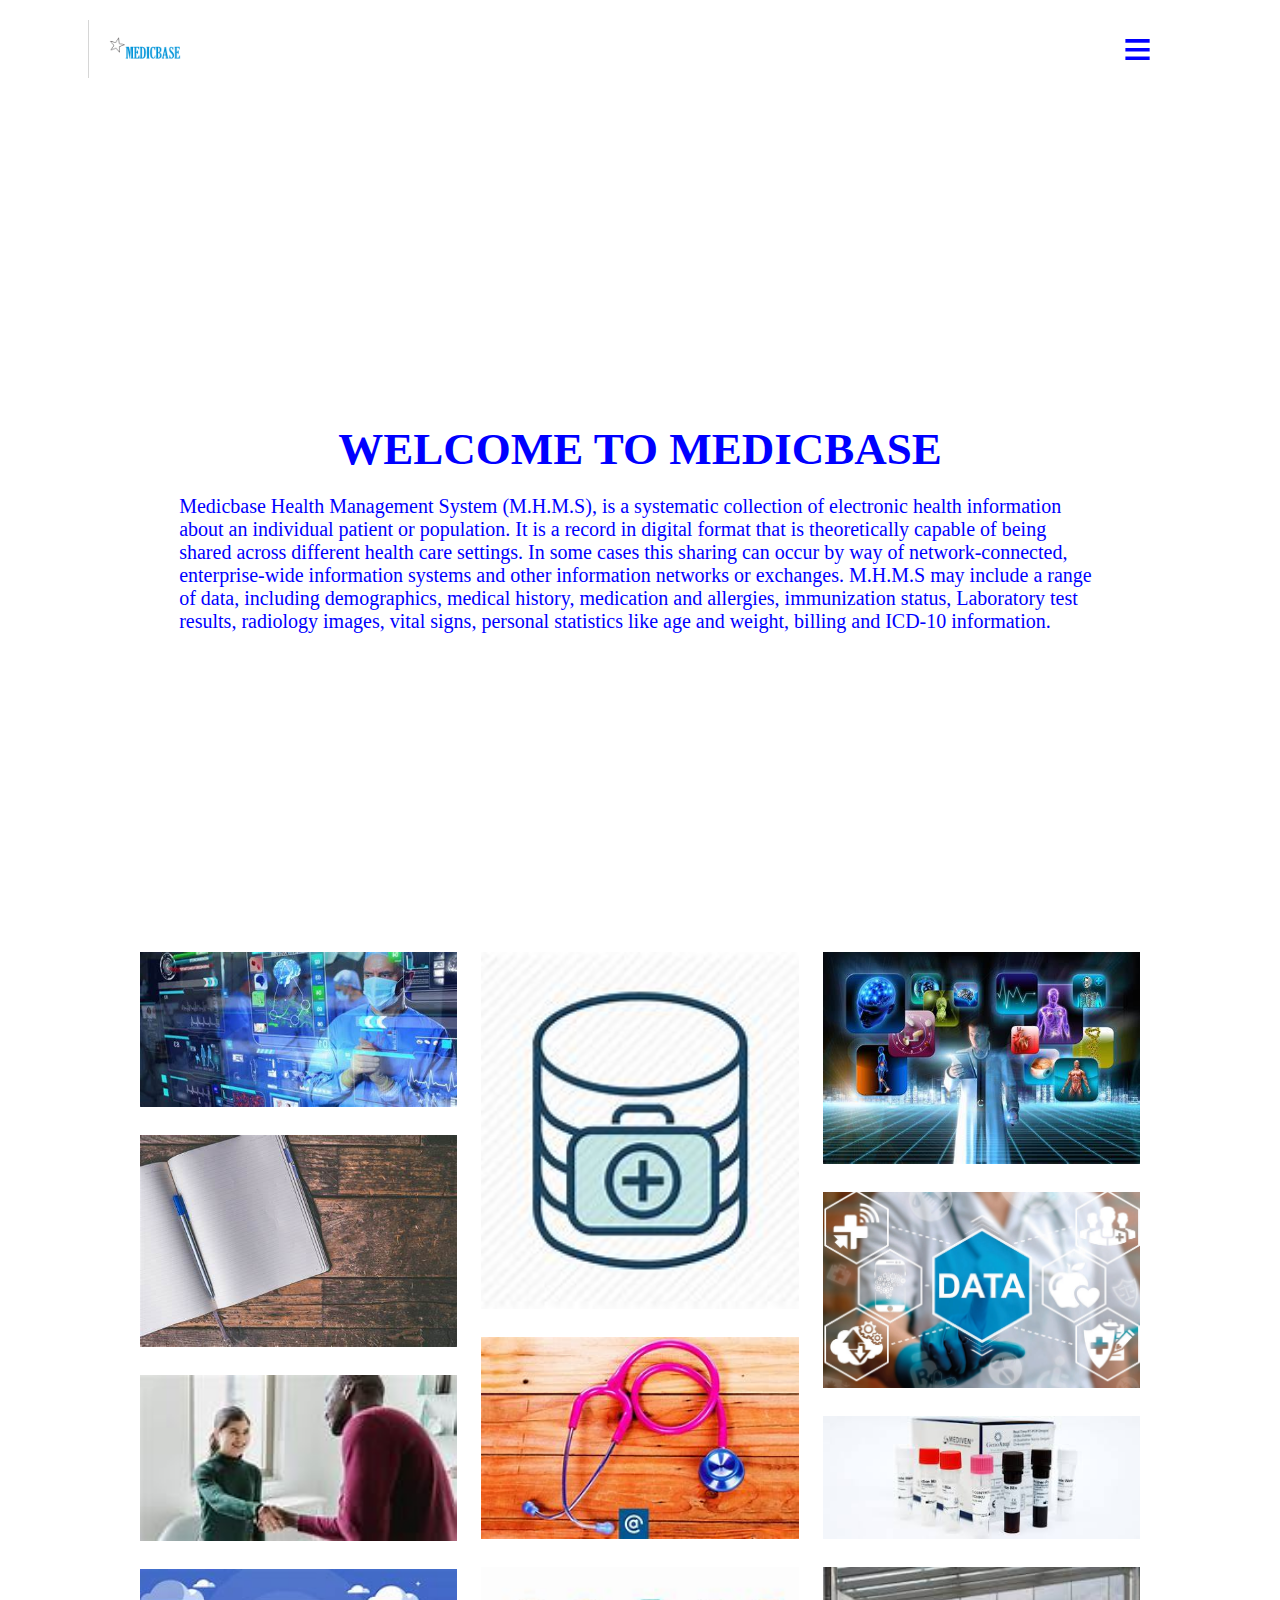
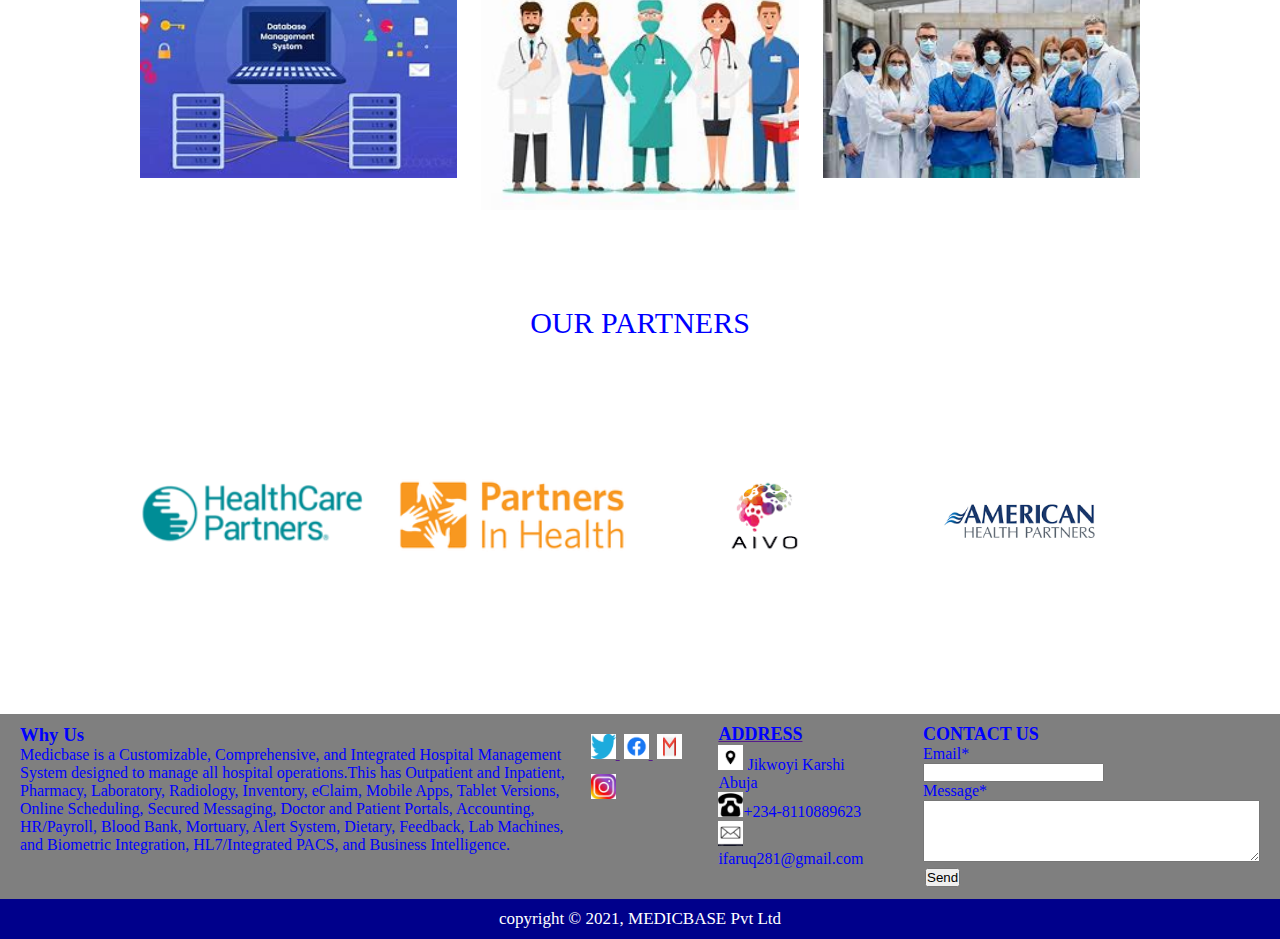
<file: index.html>
<!DOCTYPE html>
<html lang="en">
<head>
    <meta charset="UTF-8">
    <meta http-equiv="X-UA-Compatible" content="IE=edge">
    <meta name="viewport" content="width=device-width, initial-scale=1.0">
    <title>Medicbase </title>
    <link rel="stylesheet" type="text/css" href="style.css">
    
</head>
<body>
    <div class="hero">
        <nav>
            
            <img src="images/LOGO.PNG" class="logo">
            <ul class="nan" style="display: none;">
                <li><a href="index.html">Home</a></li>
                <li><a href="login.html">Login</a></li>
                <li><a href="about.html">About Us</a></li>
                <li><a href="">Check  info</a></li>
            </ul>
            <button class="navOpener" style="border: transparent; background-color: transparent;">≡</button>
        </nav>
        <div class="content">
            <h1>WELCOME TO MEDICBASE</h1>
            <p>Medicbase Health Management System (M.H.M.S), is a systematic collection of electronic health information about an individual patient or population. It is a record in digital format that is theoretically capable of being shared across different health care settings. In some cases this sharing can occur by way of network-connected, enterprise-wide information systems and other information networks or exchanges. M.H.M.S may include a range of data, including demographics, medical history, medication and allergies, immunization status, Laboratory test results, radiology images, vital signs, personal statistics like age and weight, billing and ICD-10 information.</p>
            
        </div>
    </div>
    <div class="pic">
        <div class="masonary">
            <div class="m-block"><img src="images/OIF (1).jpg"></div>
            <div class="m-block"><img src="images/OIF.jpg"></div>
            <div class="m-block"><img src="images/OIP (1).jpg"></div>
            <div class="m-block"><img src="images/OIP (2).jpg"></div>
            <div class="m-block"><img src="images/OIP (3).jpg"></div>
            <div class="m-block"><img src="images/OIP (4).jpg"></div>
            <div class="m-block"><img src="images/OIP (5).jpg"></div>
            <div class="m-block"><img src="images/OIP.jpg"></div>
            <div class="m-block"><img src="images/smart-healthcare.jpg"></div>
            <div class="m-block"><img src="images/INNOVATION.jfif"></div>
            <div class="m-block"><img src="images/STAFFS.jfif"></div>
        </div>
    </div>
    <div class="partners">
        <h2>Our Partners</h2>
        <div class="partners-row">
            <div class="partners-col"><img src="images/partners1.png"></div>
            <div class="partners-col"><img src="images/partners2.png"></div>
            <div class="partners-col"><img src="images/partners3.png"></div>
            <div class="partners-col"><img src="images/partners4.png"></div>
        </div>
    </div>
    <div class="footer">
        <div class="left box">
           <h3> Why Us</h3>
           <div class="con">
               <p>Medicbase is a Customizable, Comprehensive, and Integrated Hospital Management System designed to manage all hospital operations.This has Outpatient and Inpatient, Pharmacy, Laboratory, Radiology, Inventory, eClaim, Mobile Apps, Tablet Versions, Online Scheduling, Secured Messaging, Doctor and Patient Portals, Accounting, HR/Payroll, Blood Bank, Mortuary, Alert System, Dietary, Feedback, Lab Machines, and Biometric Integration, HL7/Integrated PACS, and Business Intelligence.</p>
           </div>
        </div>
        <div class="social">
            <a href=""><img src="images/twittericon.png"width="25px" height="25px" </a> 
            <a href=""><img src="images/fbicon.png" width="25px" height="25px"</a> 
            <a href=""><img src="images/download.jpg"width="25px" height="25px"</a> 
            <a href=""><img src="images/igicon.jpg"width="25px" height="25px"</a> 
            
        </div>
        <div class="center">
            <h2>Address</h2>
            <div class="con">
                <div class="place">
                    <a href=""><img src="images/locationicon.png" width="25px" height="25px"> Jikwoyi Karshi Abuja</a>
                </div>
                <div class="phone">
                    <a href=""><img src="images/phoneicon.png" width="25px" height="25px">+234-8110889623</a>
                </div>
                <div class="email">
                    <a href=""><img src="images/emailicon.png" width="25px" height="25px">ifaruq281@gmail.com</a>
                </div>
            </div>
        </div>
        <div class="right">
            <h2>Contact Us</h2>
            <div class="con">
                <form action="#">
                    <div class="email">
                        <div class="text">Email*</div>
                        <input type="email" required>
                    </div>
                    <div class="msg">
                        <div class="text">Message*</div>
                        <textarea rows="4" cols="40" required></textarea>
                    </div>
                    <div class="btn">
                        <button type="submit">Send</button>
                    </div>
                </form>
            </div>
        </div>
    </div>
    <div class="copyright">
        <p>copyright © 2021, MEDICBASE Pvt Ltd
        </p>
       
    </div>
</body>
<script>
    document.querySelector(".navOpener").addEventListener("click", function() {
        // document.querySelector(".nan")
        // console.log("boy");
        if(document.querySelector(".nan").style.display==="none"){
            document.querySelector(".nan").style.display="unset";
            
        }else{
            document.querySelector(".nan").style.display="none";
            
        }
    })
</script>
</html>
</file>
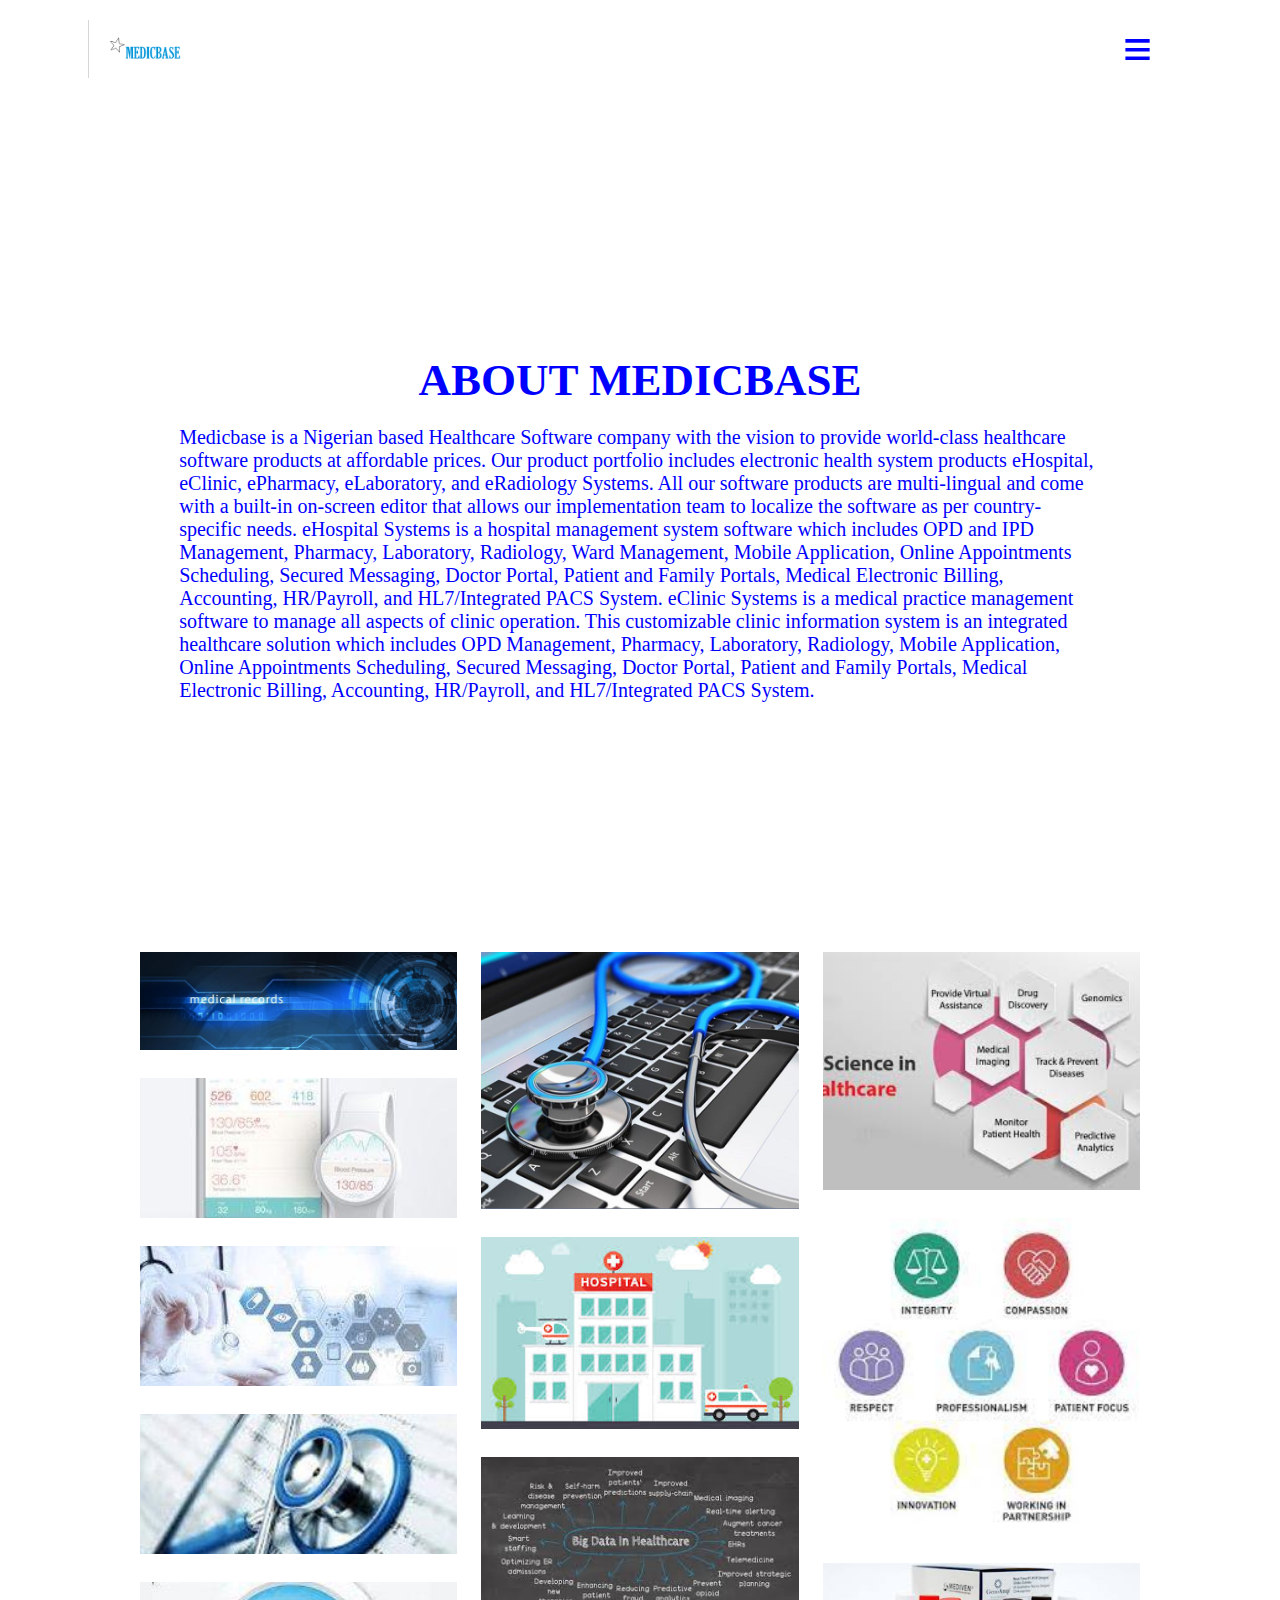
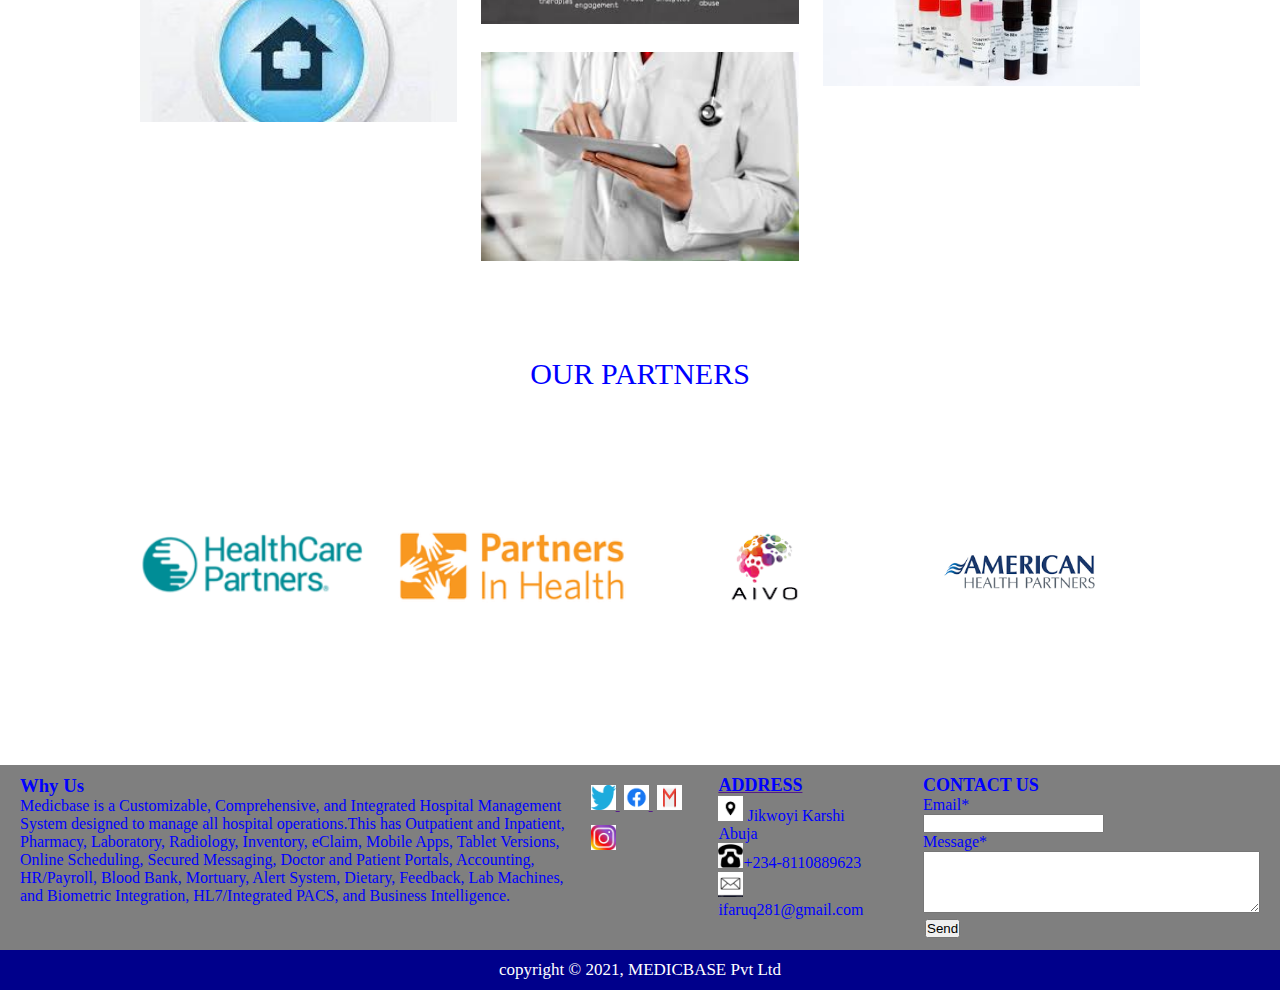
<file: about.html>
<!DOCTYPE html>
<html lang="en">
<head>
    <meta charset="UTF-8">
    <meta http-equiv="X-UA-Compatible" content="IE=edge">
    <meta name="viewport" content="width=device-width, initial-scale=1.0">
    <title>Medicbase </title>
    <link rel="stylesheet" type="text/css" href="style.css">
    
</head>
<body>
    <div class="hero">
        <nav>
            
            <img src="images/LOGO.PNG" class="logo">
            <ul class="nan" style="display: none;">
                <li><a href="index.html">Home</a></li>
                <li><a href="login.html">Login</a></li>
                <li><a href="about.html">About Us</a></li>
                <li><a href="">Check  info</a></li>
            </ul>
            <button class="navOpener" style="border: transparent; background-color: transparent;">≡</button>
        </nav>
        <div class="content">
            <h1>ABOUT MEDICBASE</h1>
            <p>Medicbase is a Nigerian based Healthcare Software company with the vision to provide world-class healthcare software products at affordable prices.

                Our product portfolio includes electronic health system products eHospital, eClinic, ePharmacy, eLaboratory, and eRadiology Systems.
                
                All our software products are multi-lingual and come with a built-in on-screen editor that allows our implementation team to localize the software as per country-specific needs.
                eHospital Systems is a hospital management system software which includes OPD and IPD Management, Pharmacy, Laboratory, Radiology, Ward Management, Mobile Application, Online Appointments Scheduling, Secured Messaging, Doctor Portal, Patient and Family Portals, Medical Electronic Billing, Accounting, HR/Payroll, and HL7/Integrated PACS System. 
                
                eClinic Systems is a medical practice management software to manage all aspects of clinic operation. This customizable clinic information system is an integrated healthcare solution which includes OPD Management, Pharmacy, Laboratory, Radiology,  Mobile Application, Online Appointments Scheduling, Secured Messaging, Doctor Portal, Patient and Family Portals, Medical Electronic Billing, Accounting, HR/Payroll, and HL7/Integrated PACS System.</p>
            
        </div>
    </div>
    <div class="pic">
        <div class="masonary">
            <div class="m-block"><img src="images/1.jpg"></div>
            <div class="m-block"><img src="images/2.jpg"></div>
            <div class="m-block"><img src="images/3.jpg"></div>
            <div class="m-block"><img src="images/4.jpg"></div>
            <div class="m-block"><img src="images/5.jpg"></div>
            <div class="m-block"><img src="images/6.jpg"></div>
            <div class="m-block"><img src="images/8.jfif"></div>
            <div class="m-block"><img src="images/9.jfif"></div>
            <div class="m-block"><img src="images/10.jfif"></div>
            <div class="m-block"><img src="images/11.jfif"></div>
            <div class="m-block"><img src="images/CORE VALUES.jfif"></div>
            <div class="m-block"><img src="images/INNOVATION.jfif"></div>
        </div>
    </div>
    <div class="partners">
        <h2>Our Partners</h2>
        <div class="partners-row">
            <div class="partners-col"><img src="images/partners1.png"></div>
            <div class="partners-col"><img src="images/partners2.png"></div>
            <div class="partners-col"><img src="images/partners3.png"></div>
            <div class="partners-col"><img src="images/partners4.png"></div>
        </div>
    </div>
    <div class="footer">
        <div class="left box">
           <h3> Why Us</h3>
           <div class="con">
               <p>Medicbase is a Customizable, Comprehensive, and Integrated Hospital Management System designed to manage all hospital operations.This has Outpatient and Inpatient, Pharmacy, Laboratory, Radiology, Inventory, eClaim, Mobile Apps, Tablet Versions, Online Scheduling, Secured Messaging, Doctor and Patient Portals, Accounting, HR/Payroll, Blood Bank, Mortuary, Alert System, Dietary, Feedback, Lab Machines, and Biometric Integration, HL7/Integrated PACS, and Business Intelligence.</p>
           </div>
        </div>
        <div class="social">
            <a href=""><img src="images/twittericon.png"width="25px" height="25px" </a> 
            <a href=""><img src="images/fbicon.png" width="25px" height="25px"</a> 
            <a href=""><img src="images/download.jpg"width="25px" height="25px"</a> 
            <a href=""><img src="images/igicon.jpg"width="25px" height="25px"</a> 
            
        </div>
        <div class="center">
            <h2>Address</h2>
            <div class="con">
                <div class="place">
                    <a href=""><img src="images/locationicon.png" width="25px" height="25px"> Jikwoyi Karshi Abuja</a>
                </div>
                <div class="phone">
                    <a href=""><img src="images/phoneicon.png" width="25px" height="25px">+234-8110889623</a>
                </div>
                <div class="email">
                    <a href=""><img src="images/emailicon.png" width="25px" height="25px">ifaruq281@gmail.com</a>
                </div>
            </div>
        </div>
        <div class="right">
            <h2>Contact Us</h2>
            <div class="con">
                <form action="#">
                    <div class="email">
                        <div class="text">Email*</div>
                        <input type="email" required>
                    </div>
                    <div class="msg">
                        <div class="text">Message*</div>
                        <textarea rows="4" cols="40" required></textarea>
                    </div>
                    <div class="btn">
                        <button type="submit">Send</button>
                    </div>
                </form>
            </div>
        </div>
    </div>
    <div class="copyright">
        <p>copyright © 2021, MEDICBASE Pvt Ltd
        </p>
       
    </div>
</body>
<script>
    document.querySelector(".navOpener").addEventListener("click", function() {
        // document.querySelector(".nan")
        // console.log("boy");
        if(document.querySelector(".nan").style.display==="none"){
            document.querySelector(".nan").style.display="unset";
            
        }else{
            document.querySelector(".nan").style.display="none";
            
        }
    })
</script>
</html>
</file>
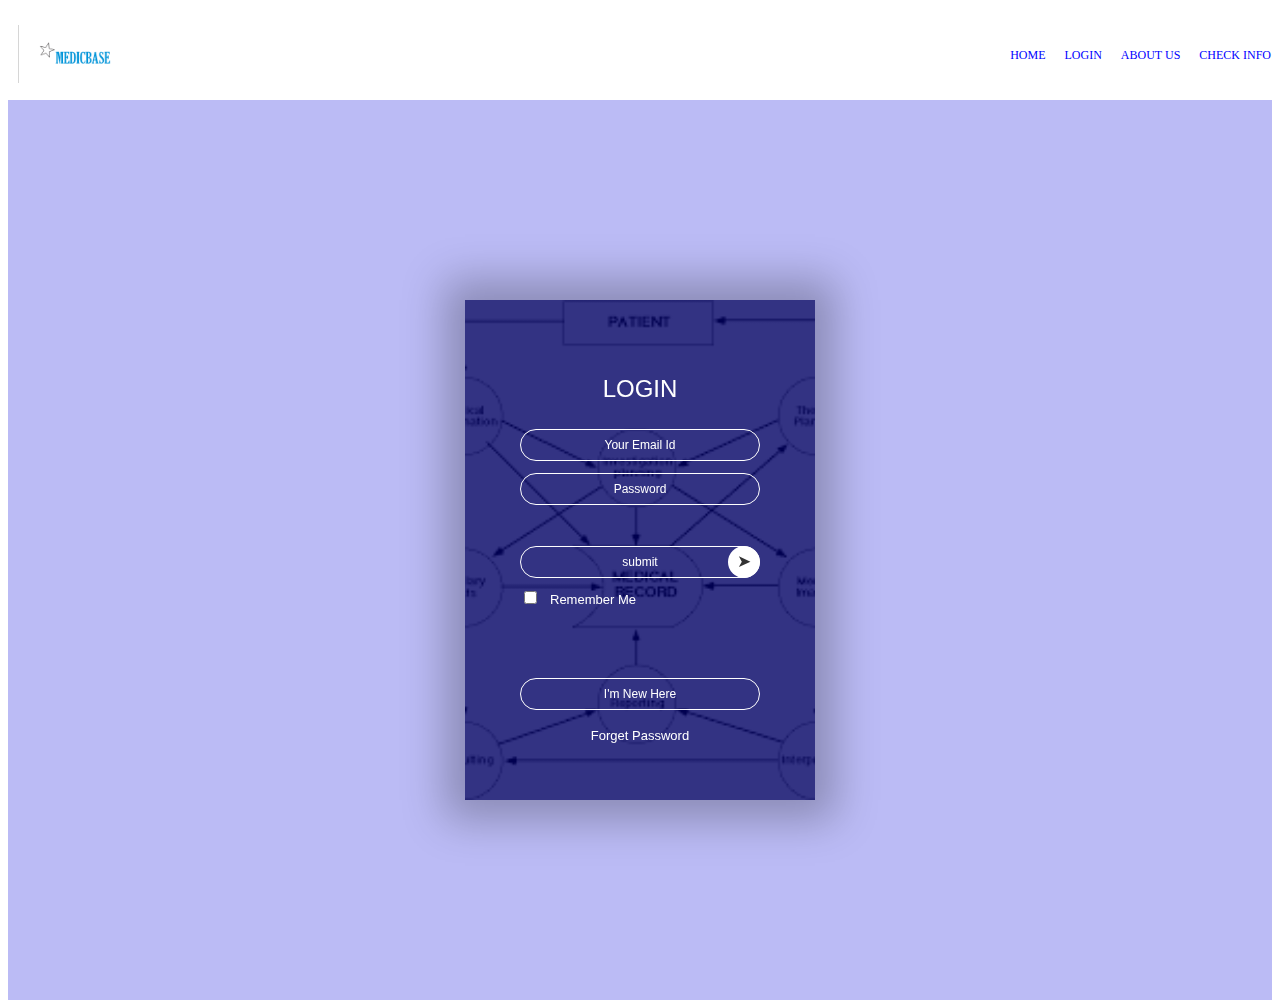
<file: login.html>
<!DOCTYPE html>
<html lang="en">
<head>
    <meta charset="UTF-8">
    <meta http-equiv="X-UA-Compatible" content="IE=edge">
    <meta name="viewport" content="width=device-width, initial-scale=1.0">
    <title>Login and Registration</title> 
    <style>
        .container
        {
            width: 100%;
            height: 100vh;
            font-family: sans-serif;
            background: rgba(187, 187, 245); 
            color: #fff; 
            display: flex;
            align-items: center;
            justify-content: center;      
        }
        .card
        {
            width: 350px;
            height: 500px;
            box-shadow: 0 0 40px 20px rgba(0, 0, 0, 0.26);
            perspective: 1000px;
        }
        .inner-box
        {
            position: relative;
            width: 100%;
            height: 100%;
            
            transform-style:preserve-3d;
            
        }
        .card-front, .card-back
        {
            position: absolute;
            width: 100%;
            height: 100%;
            background-position: center;
            background-size: cover;
            background-image: linear-gradient(rgba(0,0,100,0.8),rgba(0,0,100,0.8)),url(images/HOME2.png);
            padding: 55px;
            box-sizing: border-box;
            backface-visibility: hidden;
        }
        .card-back
        {
            transform: rotateY(180deg);
        }
        .card h2 
        {
            font-weight: normal;
            font-size: 24px;
            text-align: center;
            margin-bottom: 20px;
        }
        .input-box
        {
            width: 100%;
            background: transparent;
            border: 1px solid #fff;
            margin: 6px 0;
            height: 32px;
            border-radius: 20px;
            padding: 0 10px;
            box-sizing: border-box;
            outline: none;
            text-align: center;
            color: #fff;
            
            
        }
        ::placeholder
        {
            color: #fff;
            font-size: 12px;
        }
        button
        {
            width: 100%;
            background: transparent;
            border: 1px solid #fff;
            margin: 35px 0 10px;
            height: 32px;
            font-size: 12px;
            border-radius: 20px;
            padding: 0 10px;
            box-sizing: border-box;
            outline: none;
            color: #fff;
            cursor: pointer;
        }
        .submit-btn
        
        {
            position: relative;
        
        }
        .submit-btn::after
        {
            content: '\27a4';
            color: #333;
            line-height: 32px;
            font-size: 17px;
            height: 32px;
            width: 32px;
            border-radius: 50%;
            background: #fff;
            position: absolute;
            right: -1px;
            top: -1px;
        }
        span
        {
            font-size: 13px;
            margin-left: 10px;
        }
        .card .btn
        {
            margin-top: 70px;

        }
        .card a
        {
            color: #fff;
            text-decoration: none;
            display: block;
            text-align: center;
            font-size: 13px;
            margin-top: 8px;

        }
        
 .hero nav
{
    display: flex;
    align-items: center;
    justify-content: space-between;
    padding-top: 0px;

}
.logo
{
    width: 130px;
    margin-left: 10px;
}
nav ul
{
   flex: 1;
   text-align: right; 
   padding-top: -1%;
   padding-bottom: -1%;
}
nav ul li
{
    display: inline-block;
    list-style: none;
    margin: 10px ;
    margin-right: -3px;
    padding-bottom: 1%;
    padding-top: 1%;
}
nav ul li a:hover
{
    color: #ff5361;
}
nav ul li a
{
    color:blue;
    font-size: 12px;
    text-transform: uppercase;
    border: 1px solid transparent;
    padding: 2px 3px;
    border-radius: 1.5;
    text-decoration: none;

}
.hero .navOpener
{
   color: blue; 
   font-size: 50px;
}
.content
{
    height: 100%;
    display: flex;
    flex-direction:column;
    justify-content: center;
    align-items: center;
    color:blue;
}
.content h1
{
    font-size: 52px;
    font-weight: 600;
    margin-bottom: 20px;
}
    </style>
    
</head>
<body>
    
    <div class="hero">
        <nav>
            <img src="images/LOGO.PNG" class="logo">
            <ul>
                <li><a href="index.html">Home</a></li>
                <li><a href="login.html">Login</a></li>
                <li><a href="about.html">About Us</a></li>
                <li><a href="">Check  info</a></li>
            </ul>
        </nav>
    </div>
    
    <div class="container">
        <div class="card">
            <div class="inner-box" id="card">
                <div class="card-front">
                    <h2>LOGIN</h2>
                    <form>
                        <input type="email" class="input-box" placeholder="Your Email Id" required>
                        <input type="password" class="input-box" placeholder="Password" required>
                        <button type="submit" class="submit-btn">submit</button>
                        <input type="checkbox"><span>Remember Me</span>
                    </form>
                    <button type="button" class="btn" onclick="openRegister()">I'm New Here</button>
                    <a href="">Forget Password</a>
                </div>
                <div class="card-back">
                    <h2>REGISTER</h2>
                    <form>
                        <input type="text" class="input-box" placeholder="Your Full Name" required>
                        <input type="email" class="input-box" placeholder="Your Email Id" required>
                        <input type="password" class="input-box" placeholder="Password" required>
                        <button type="submit" class="submit-btn">submit</button>
                        <input type="checkbox"><span>Remember Me</span>
                    </form>
                    <button type="button" class="btn" onclick="openLogin()">I've an account</button>
                    <a href="">Forget Password</a>
                </div>
            </div>
        </div>
    </div>
    <script>
        var card = document.getElementById("card")
        function openRegister(){
            card.style.transform = "rotateY(-180deg)"
        }
        function openLogin(){
            card.style.transform = "rotateY(0deg)"
            
        
        }
    </script>

    
</body>
</html>
</file>
<file: style.css>
*
{
    margin: 0;
    padding: 0;
}
.hero .icon-ban
{
    background: blue;
}
.hero
{
    background: linear-gradient(rgba(0,0,0,0.4)rgba(0,0,0,0.4)),url;  
    height: 100vh;
    width: 100%;
    background-position: center;
    background-size: cover;
    padding-left: 10%;
    padding-right: 10%;
    box-sizing: border-box;
}
nav
{
    display: flex;
    align-items: center;
    justify-content: space-between;
    padding-top: 20px;
}
.logo
{
    width: 130px;
    margin-left: -40px;
}
nav ul
{
   flex: 1;
   text-align: right; 
}
nav ul li
{
    display: inline-block;
    list-style: none;
    margin: 10px;
    margin-right: -3px;
    
}
nav ul li a
{
    color:blue;
    font-size: 12px;
    text-transform: uppercase;
    border: 1px solid transparent;
    padding: 5px 7px;
    border-radius: 1.5;
    text-decoration: none;

}
nav ul li a:hover
{
    color: #ff5361;
}
.hero .navOpener
{
   color: blue; 
   font-size: 50px;
}

.content
{
    height: 100%;
    display: flex;
    flex-direction:column;
    justify-content: center;
    align-items: center;
    color:blue;
    margin-left: 5%;
    margin-right: 5%;
}
.content h1
{
    font-size: 45px;
    font-weight: 600;
    margin-bottom: 20px;
}
.content p
{
    font-size: 20px;
    font-weight: 300;
}
.pic
{
    padding-left: 10%;
    padding-right: 10%;
    box-sizing: border-box;
    margin: 40px 0;
}
.masonary
{
    display: flex;
    flex-flow: column wrap;
    max-height: 1000px;
    margin: auto;
    width: 100%;
}
.m-block
{
   width: 33.33%;
   padding: 12px; 
   box-sizing: border-box;
}
.m-block img
{
    width: 100%;
    cursor: pointer;
    transition: transform 1s;
}
.m-block img:hover
{
    transform: scale(1.05);
}
.partners
{
    padding-left: 10%;
    padding-right: 10%;
    box-sizing: border-box;
    margin: 80px 0;
}
.partners h2
{
    color: blue ;
    font-weight: 500;
    font-size: 30px;
    margin: 60px 0;
    text-align: center;
}
.partners-row
{
    display: flex;
    align-items: center;
    justify-content: space-between;
}
.partners-col
{
    flex-basis: 25%;
    text-align: center;
}
.partners-col img
{
    width: 90%;
    cursor: pointer;
    transition: 0.5s;
}
.partners-col img:hover
{
    transform: translateY(-10px);
}
.copyright
{
    display: flex;
    align-items: center;
    justify-content: center;
    height: 40px;
    background: darkblue;
    color: #fff;
    font-size: 17px;
}
.footer
{
    position: relative;
    width: 100%;
    color: blue;
    background:rgba(0, 0, 0, 0.5);
    display: flex;
    
}
.footer .box
{
    flex-basis: 50%;
    padding: 10px 20px;
}
 h2
{
    font-size: 1.125rem;
    font-weight: 600;
    text-transform: uppercase;
}
.left box h3
{
    font-size: 1.125rem;
    font-weight: 600;
    text-transform: uppercase;

}
.left box p
{
    text-align: justify;
    font-weight: 300;
    
    
}
.footer .left box .con p


.left box .con
{
    margin: 20px 0 0 0;
}
.footer .social
{
    margin: 20px 0 0 0;
    border-radius: 5px;
    line-height: 40px;
    transition: 0.3s;
}
.footer .social a
{
    padding: 0 2px;
}
.footer .center
{
    flex-basis: 15%;
    padding: 10px 20px;
}
.footer .right 
{
    flex-basis: 20%;
    padding: 10px 20px;
}
.footer .right .con .btn 
{
    font-size: 10px;
    color:white;
    padding: 2px;
    border: none;
    cursor: pointer;
    border-radius: 3px;

    width: auto;
}
.footer .center .con a
{
    text-decoration: none;
    color: blue;
}
.footer .center h2
{
    color: blue;
    text-decoration: none;
}
</file>
